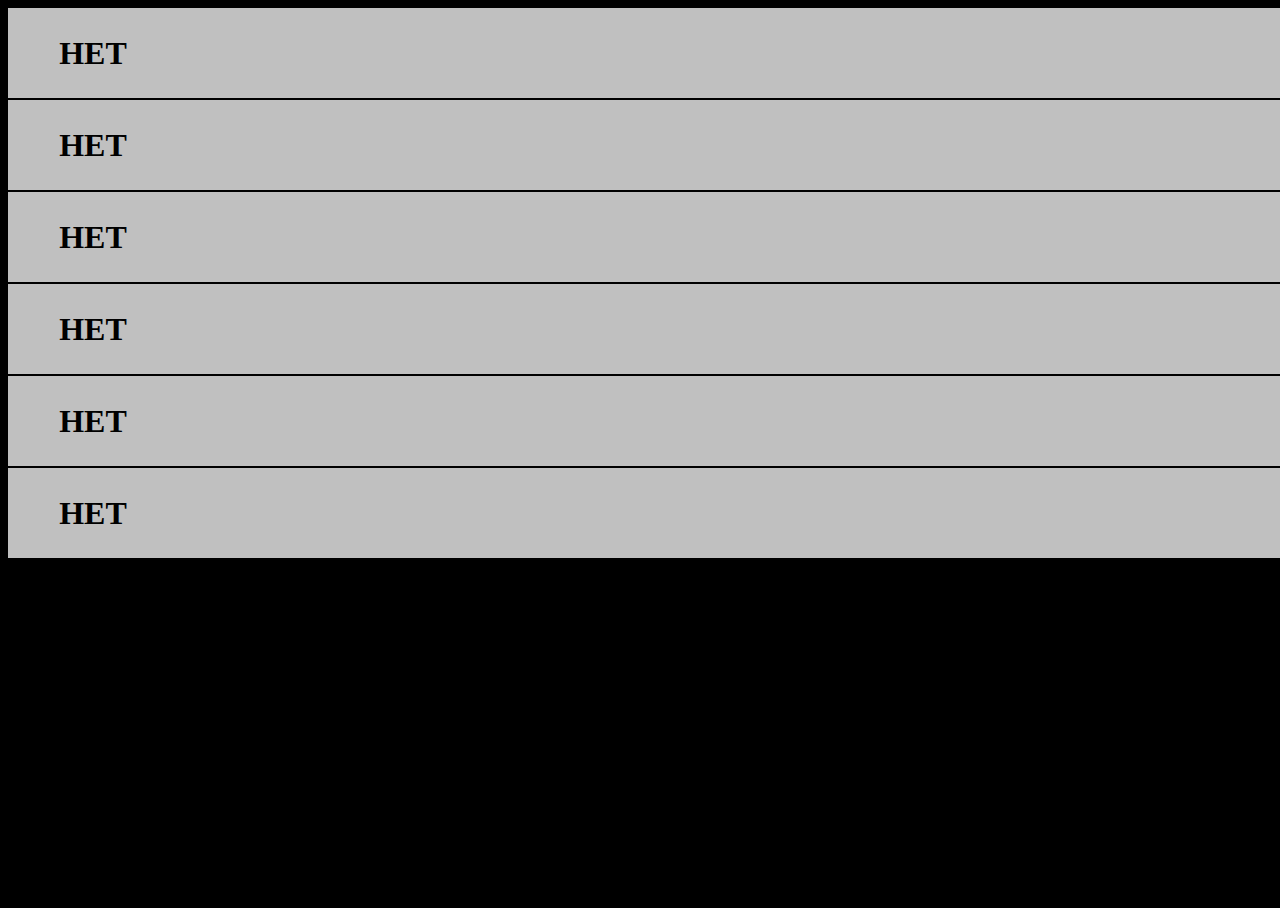
<file: modren website2/trayel.html>
<!DOCTYPE html>
<html lang="en">
<head>
    <meta charset="UTF-8">
    <meta name="viewport" content="width=device-width, initial-scale=1.0">
    <title>Document</title>
    <link rel="stylesheet" href="trayel.css">
</head>
<body>
   <div id="fixed-img"></div>
   <div id="elem-container">
    <div class="elem" data-image="https://plus.unsplash.com/premium_photo-1711343703103-ba64040ce43e?w=600&auto=format&fit=crop&q=60&ixlib=rb-4.1.0&ixid=M3wxMjA3fDB8MHxzZWFyY2h8NTV8fGFuaW1hbHxlbnwwfHwwfHx8MA%3D%3D">
        <div class="overlay"></div>
        <h1>HET</h1>
    </div>
     <div class="elem" data-image="https://images.unsplash.com/photo-1564166174574-a9666f590437?w=600&auto=format&fit=crop&q=60&ixlib=rb-4.1.0&ixid=M3wxMjA3fDB8MHxzZWFyY2h8MTJ8fGFuaW1hbHxlbnwwfHwwfHx8MA%3D%3D">
        <div class="overlay"></div>
        <h1>HET</h1>
    </div>
     <div class="elem" data-image="https://plus.unsplash.com/premium_photo-1669725687221-6fe12c2da6b1?w=600&auto=format&fit=crop&q=60&ixlib=rb-4.1.0&ixid=M3wxMjA3fDB8MHxzZWFyY2h8OXx8YW5pbWFsfGVufDB8fDB8fHww">
        <div class="overlay"></div>
        <h1>HET</h1>
    </div>
     <div class="elem" data-image="https://images.unsplash.com/photo-1555169062-013468b47731?w=600&auto=format&fit=crop&q=60&ixlib=rb-4.1.0&ixid=M3wxMjA3fDB8MHxzZWFyY2h8N3x8YW5pbWFsfGVufDB8fDB8fHww">
        <div class="overlay"></div>
        <h1>HET</h1>
    </div>
     <div class="elem" data-image="https://images.unsplash.com/photo-1484406566174-9da000fda645?w=600&auto=format&fit=crop&q=60&ixlib=rb-4.1.0&ixid=M3wxMjA3fDB8MHxzZWFyY2h8M3x8YW5pbWFsfGVufDB8fDB8fHww">
        <div class="overlay"></div>
        <h1>HET</h1>
    </div>
     <div class="elem" data-image="https://images.unsplash.com/photo-1534188753412-3e26d0d618d6?w=600&auto=format&fit=crop&q=60&ixlib=rb-4.1.0&ixid=M3wxMjA3fDB8MHxzZWFyY2h8NjB8fGFuaW1hbHxlbnwwfHwwfHx8MA%3D%3D">
        <div class="overlay"></div>
        <h1>HET</h1>
    </div>
   </div>
   

       <script src="trayel.js"></script>
</body>
</html>
</file>
<file: modren website2/trayel.css>
html,body{
    height: 100vh;
    width: 100vw;
    background: #000;
   
}
#elem-container{
    background: #c0c0c0;
}
.elem{
    /* position: relative; */
    height: 90px;
    width: 100vw;
    /* background-color: aqua; */
    display: flex;
    align-items: center;
    border-bottom: 2px solid black;
   overflow: hidden;
}

.elem .overlay{
    position: relative;
    height: 100%;
    width: 100%;
    background-color: orange;
    top: -100%;
    transition: all ease 0.3s;
}
.elem:hover .overlay{
    top: 0;
}
.elem h1{
    position: absolute;
    margin: 0vw 4vw;
}
#fixed-img{
    height: 30vw;
    width: 22vw;
    /* background-color: red; */
    z-index: 99;
    position:absolute;
    background-position: center;
    background-size: cover;
    left:55%;
    border-radius: 10px;
    top: 10%;

}
</file>
